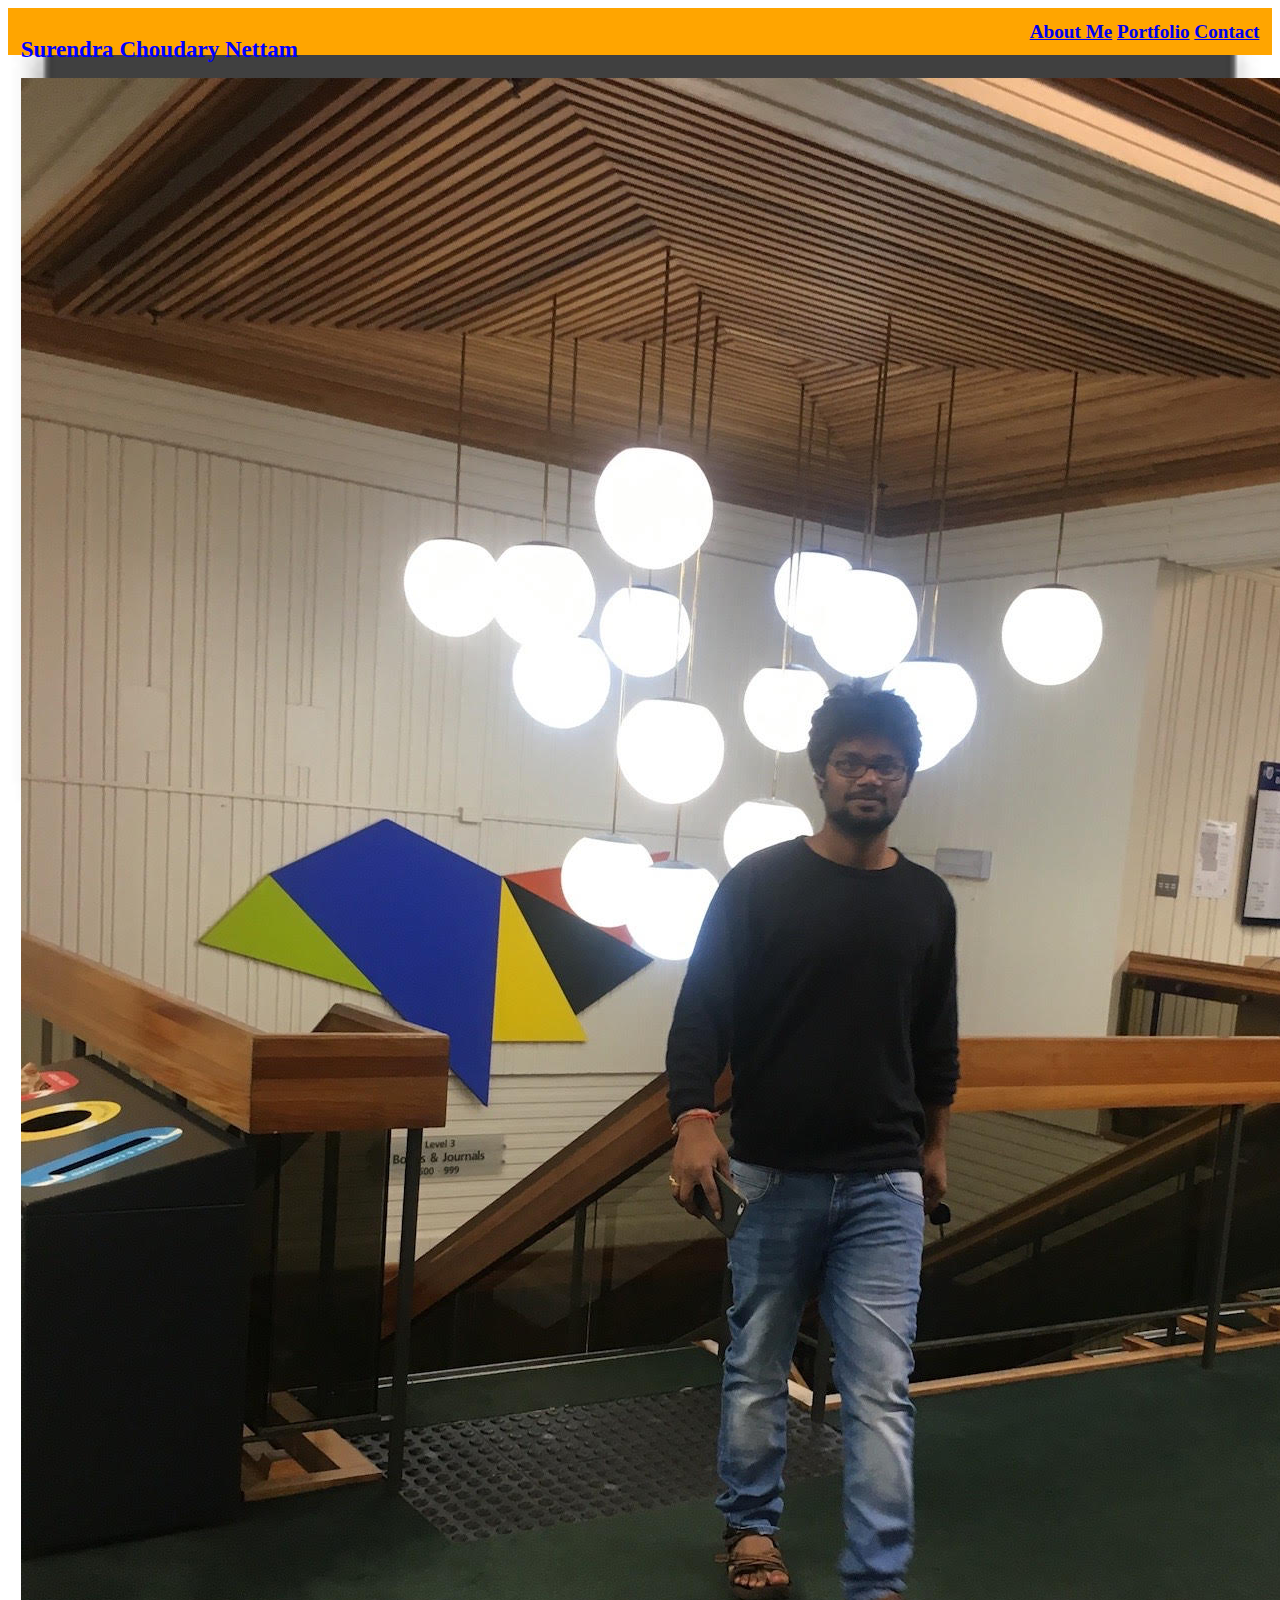
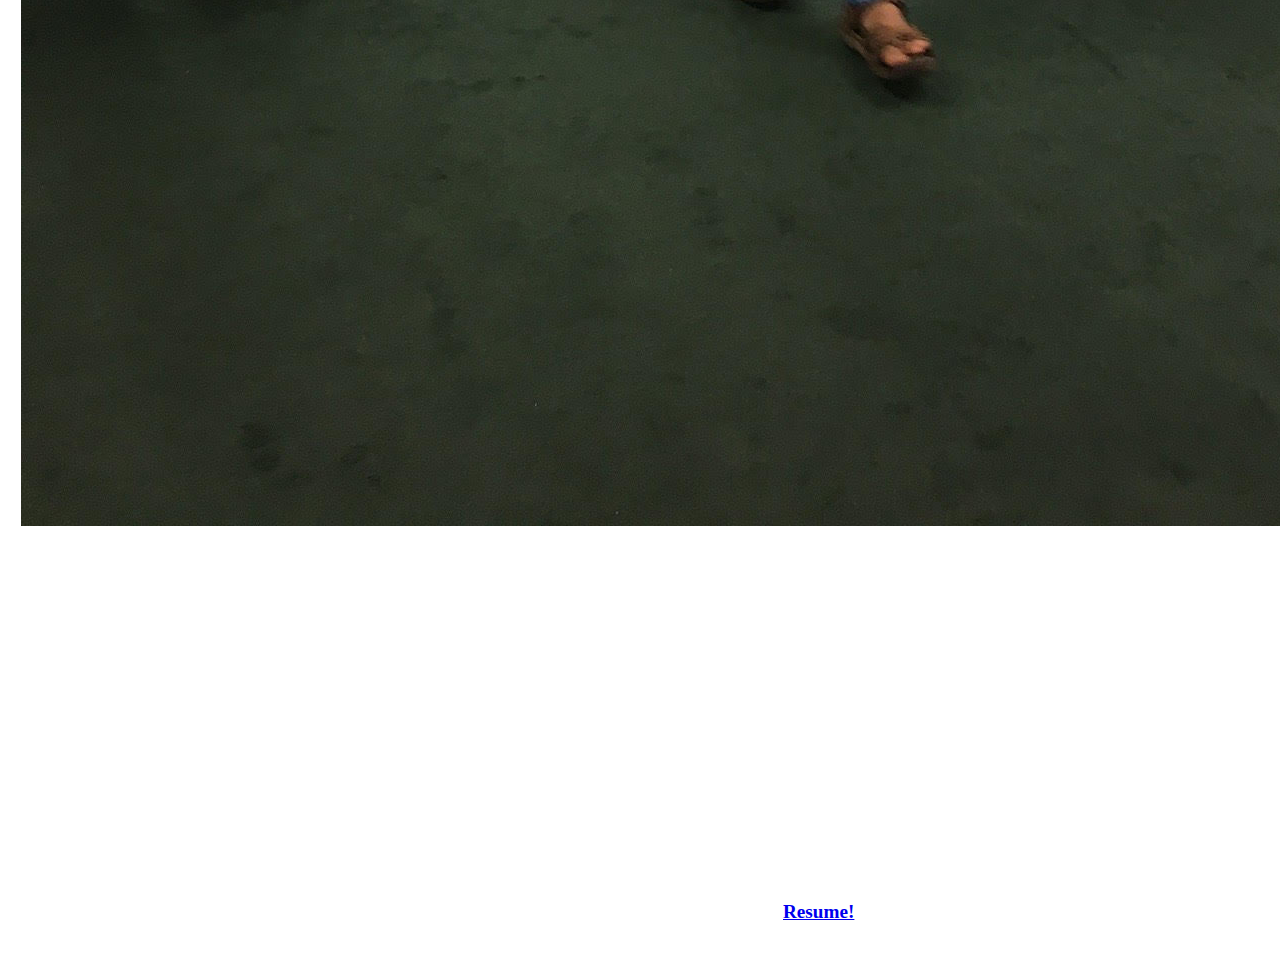
<file: index.html>
<!DOCTYPE html>
<html lang="en">

<head>
    <meta charset="UTF-8">
    <meta http-equiv="X-UA-Compatible" content="IE=edge">
    <meta name="viewport" content="width=device-width, initial-scale=1.0">
    <title>Updated Portfolio</title>
    <script src="https://code.jquery.com/jquery-3.5.1.slim.min.js"
        integrity="sha384-DfXdz2htPH0lsSSs5nCTpuj/zy4C+OGpamoFVy38MVBnE+IbbVYUew+OrCXaRkfj"
        crossorigin="anonymous"></script>
    <script src="https://cdn.jsdelivr.net/npm/bootstrap@4.5.3/dist/js/bootstrap.bundle.min.js"
        integrity="sha384-ho+j7jyWK8fNQe+A12Hb8AhRq26LrZ/JpcUGGOn+Y7RsweNrtN/tE3MoK7ZeZDyx"
        crossorigin="anonymous"></script>
    <link rel="stylesheet" href="https://cdn.jsdelivr.net/npm/bootstrap@4.5.3/dist/css/bootstrap.min.css"
        integrity="sha384-TX8t27EcRE3e/ihU7zmQxVncDAy5uIKz4rEkgIXeMed4M0jlfIDPvg6uqKI2xXr2" crossorigin="anonymous">
    <link rel="stylesheet" href="style.css">
</head>

<body>
    <div class="content jumbtron container">
        <div class="Navbar">
            <h1 class="name">Surendra Choudary Nettam</h1>
            <a class="active" href="index.html">About Me</a>
            <a href="portfolio.html">Portfolio</a>
            <a href="contact.html">Contact</a>
        </div>
        <div class="row bio">
            <div class="col-sm-4">
                <img class="img-fluid rounded" src="assets/profile photo.jpg" alt="Profile Picture" >
            </div>
            <div class="col-sm-8 info">
                <p class="info">
                    <h2 class="info">About Me</h2>
                    Surendra Choudary Nettam (born 05 August 1991) in India in a village called
                    katrapadu. I did my bachelors in Mechanical engineering from Adams Engineering College and
                    completed my Masters in Engineering Managemnet in Australia from University of South Australia.
                    Now, enrolled in BootCamp to see myself as a full stack web developer and working towards it.
                    Program has started in the month of december and will be completed first week of june. 
                    Now,am more comfortable writing programs, coding javascript and comfortable with HTML, CSS frame works Bootstrap, Bulma and good at java script and JS library jquery. Started learning NODE JS.
                    <br>
                    <br>
                    Enthusiastic Front End Web Developer eager to contribute
                    to team success through hard work, attention to detail and
                    excellent organizational skills. Clear understanding of tasks
                    and training in programming. Motivated to learn, grow and
                    excel in the industry.
                    <br>
                    <br>
                   <p class="Resume">For more information, please check out my <a href="assets/SurendraNettamFullStackWebDeveloperResume.PDF">Resume!</a></p>
                </p>
            </div>
        </div>
    </div>
</body>

</html>
</file>
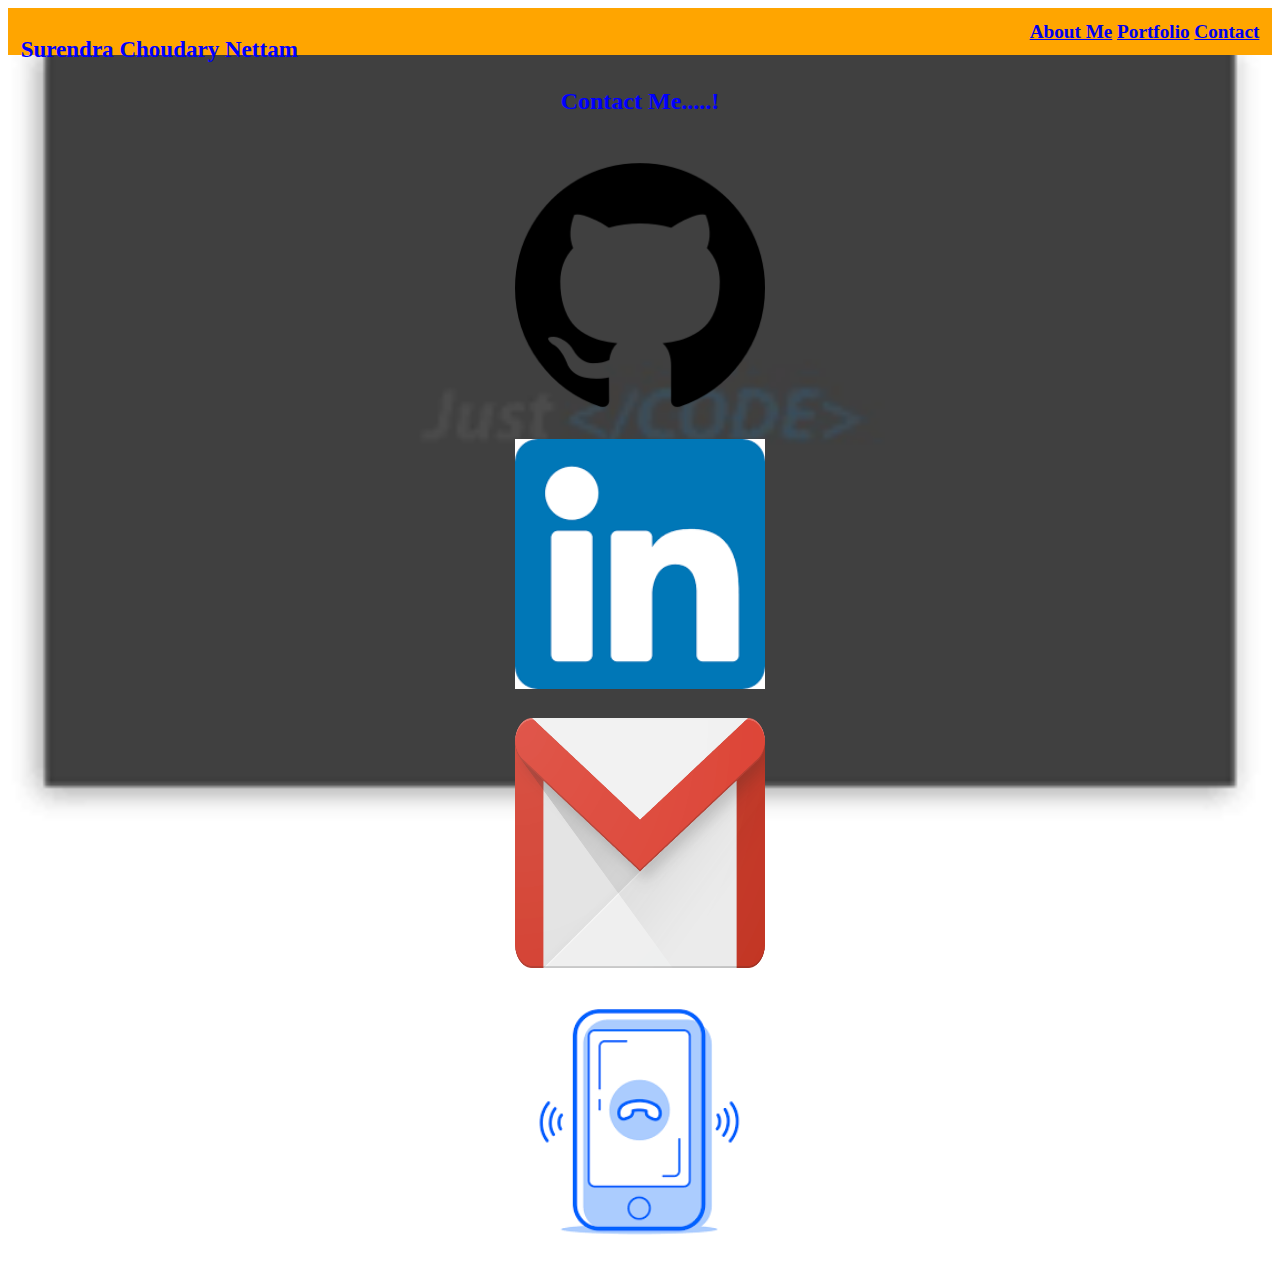
<file: contact.html>
<!DOCTYPE html>
<html lang="en">

<head>
    <meta charset="UTF-8">
    <meta http-equiv="X-UA-Compatible" content="IE=edge">
    <meta name="viewport" content="width=device-width, initial-scale=1.0">
    <title>Updated Portfolio</title>
    <script src="https://code.jquery.com/jquery-3.5.1.slim.min.js"
        integrity="sha384-DfXdz2htPH0lsSSs5nCTpuj/zy4C+OGpamoFVy38MVBnE+IbbVYUew+OrCXaRkfj"
        crossorigin="anonymous"></script>
    <script src="https://cdn.jsdelivr.net/npm/bootstrap@4.5.3/dist/js/bootstrap.bundle.min.js"
        integrity="sha384-ho+j7jyWK8fNQe+A12Hb8AhRq26LrZ/JpcUGGOn+Y7RsweNrtN/tE3MoK7ZeZDyx"
        crossorigin="anonymous"></script>
    <link rel="stylesheet" href="https://cdn.jsdelivr.net/npm/bootstrap@4.5.3/dist/css/bootstrap.min.css"
        integrity="sha384-TX8t27EcRE3e/ihU7zmQxVncDAy5uIKz4rEkgIXeMed4M0jlfIDPvg6uqKI2xXr2" crossorigin="anonymous">
    <link rel="stylesheet" href="style.css">
</head>

<body>
    <div class="content jumbtron container">
        <div class="Navbar">
            <h1 class="name">Surendra Choudary Nettam</h1>
            <a href="index.html">About Me</a>
            <a href="portfolio.html">Portfolio</a>
            <a href="contact.html">Contact</a>
        </div>
        <h2 class="recentProjects">Contact Me.....!</h2>
        <div class="row">
            <div class="col-sm-3 recentProjects">
                <a href="https://github.com/netsy001"> <img class="image"
                        src="assets/github.png" alt="github" class="img-fluid rounded ">
                </a>
            </div>
            <div class="col-sm-3 recentProjects">
                <a href="https://www.linkedin.com/in/surendranettam/"> <img class="image"
                        src="assets/linkden.png" alt="linkden" class="img-fluid rounded">
                </a>
            </div>
            <div class="col-sm-3 recentProjects">
                <a href="mailto:nettamsurendra3@gmail.com"> <img class="image" src="assets/gmail.png"
                        alt="gmail" class="img-fluid rounded">
                </a>
            </div>
            <div class="col-sm-3 recentProjects">
                <a href="tel:0416195789"> <img class="image" src="assets/phone.png"
                        alt="phone" class="img-fluid rounded">
                </a>
            </div>
        </div>


    </div>
</body>

</html>
</file>
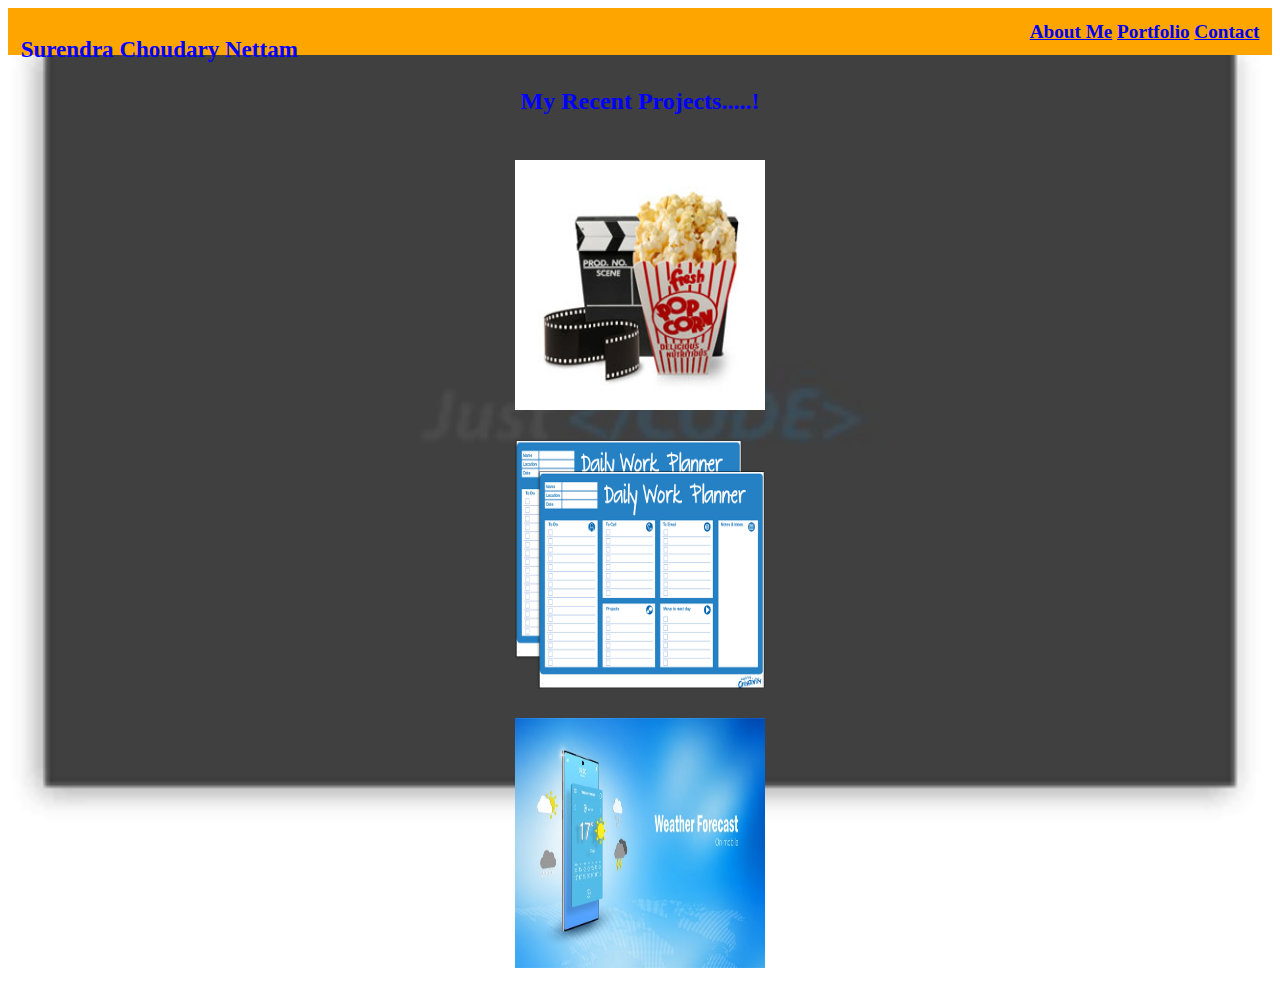
<file: portfolio.html>
<!DOCTYPE html>
<html lang="en">

<head>
    <meta charset="UTF-8">
    <meta http-equiv="X-UA-Compatible" content="IE=edge">
    <meta name="viewport" content="width=device-width, initial-scale=1.0">
    <title>Updated Portfolio</title>
    <script src="https://code.jquery.com/jquery-3.5.1.slim.min.js"
        integrity="sha384-DfXdz2htPH0lsSSs5nCTpuj/zy4C+OGpamoFVy38MVBnE+IbbVYUew+OrCXaRkfj"
        crossorigin="anonymous"></script>
    <script src="https://cdn.jsdelivr.net/npm/bootstrap@4.5.3/dist/js/bootstrap.bundle.min.js"
        integrity="sha384-ho+j7jyWK8fNQe+A12Hb8AhRq26LrZ/JpcUGGOn+Y7RsweNrtN/tE3MoK7ZeZDyx"
        crossorigin="anonymous"></script>
    <link rel="stylesheet" href="https://cdn.jsdelivr.net/npm/bootstrap@4.5.3/dist/css/bootstrap.min.css"
        integrity="sha384-TX8t27EcRE3e/ihU7zmQxVncDAy5uIKz4rEkgIXeMed4M0jlfIDPvg6uqKI2xXr2" crossorigin="anonymous">
    <link rel="stylesheet" href="style.css">
</head>

<body>
    <div class="content jumbtron container">
        <div class="Navbar">
            <h1 class="name">Surendra Choudary Nettam</h1>
            <a href="index.html">About Me</a>
            <a href="portfolio.html">Portfolio</a>
            <a href="contact.html">Contact</a>
        </div>
        <h2 class="recentProjects">My Recent Projects.....!</h2>
        <div class="row">
            <div class="col-sm-4 recentProjects">
                <a href="https://benjaminlee-boop.github.io/Trailer-Sailor/"> <img class="image"
                        src="assets/popcorn.jpg" alt="Trailer-Sailor" class="img-fluid rounded ">
                </a>
            </div>
            <div class="col-sm-4 recentProjects">
                <a href="https://netsy001.github.io/Theworkdayscheduler/"> <img class="image"
                        src="assets/day planner.png" alt="Theworkdayscheduler" class="img-fluid rounded">
                </a>
            </div>
            <div class="col-sm-4 recentProjects">
                <a href="https://netsy001.github.io/Weather-Dashboard/"> <img class="image" src="assets/weatherapp.jpg"
                        alt="weatherapp" class="img-fluid rounded">
                </a>
            </div>
        </div>


    </div>
</body>

</html>
</file>
<file: style.css>
.Navbar {
    background-color: orange;
    /* background-image: url("assets/bgpic.jpg"); */
    text-align: right;
    padding: 1%;
    font-size: larger;
    font-style: normal;
    font-family: 'Times New Roman', Times, serif;
    font-weight: bold;  
    
}
.content {
    background-image: url("assets/images.png");
    /* background:wheat; */
    background-repeat: no-repeat;
    backface-visibility: visible;
    background-size: 100%;
    

}
.bio {
    padding: 1%;  
}
.name {
  float: left;
  text-align: right;
    font-size: larger;
    font-style: normal;
    font-family: 'Times New Roman', Times, serif;
    font-weight: bold;
    color: blue;
}
.Resume {
    font-size: inherit;
    font-weight: bold;
    text-decoration-color: red;
}
.recentProjects {
    padding: 1%;
    text-align: center;
    font-family: 'Times New Roman', Times, serif;
    font-weight: bold;
    color: blue;
}
.image  {
    height: 250px;
    width: 250px;
}
.info {
    padding: 1%;
    text-align: center;
    font-family: 'Times New Roman', Times, serif;
    font-weight: bold;
    font-size: larger;
    color: white;
   

}
</file>
